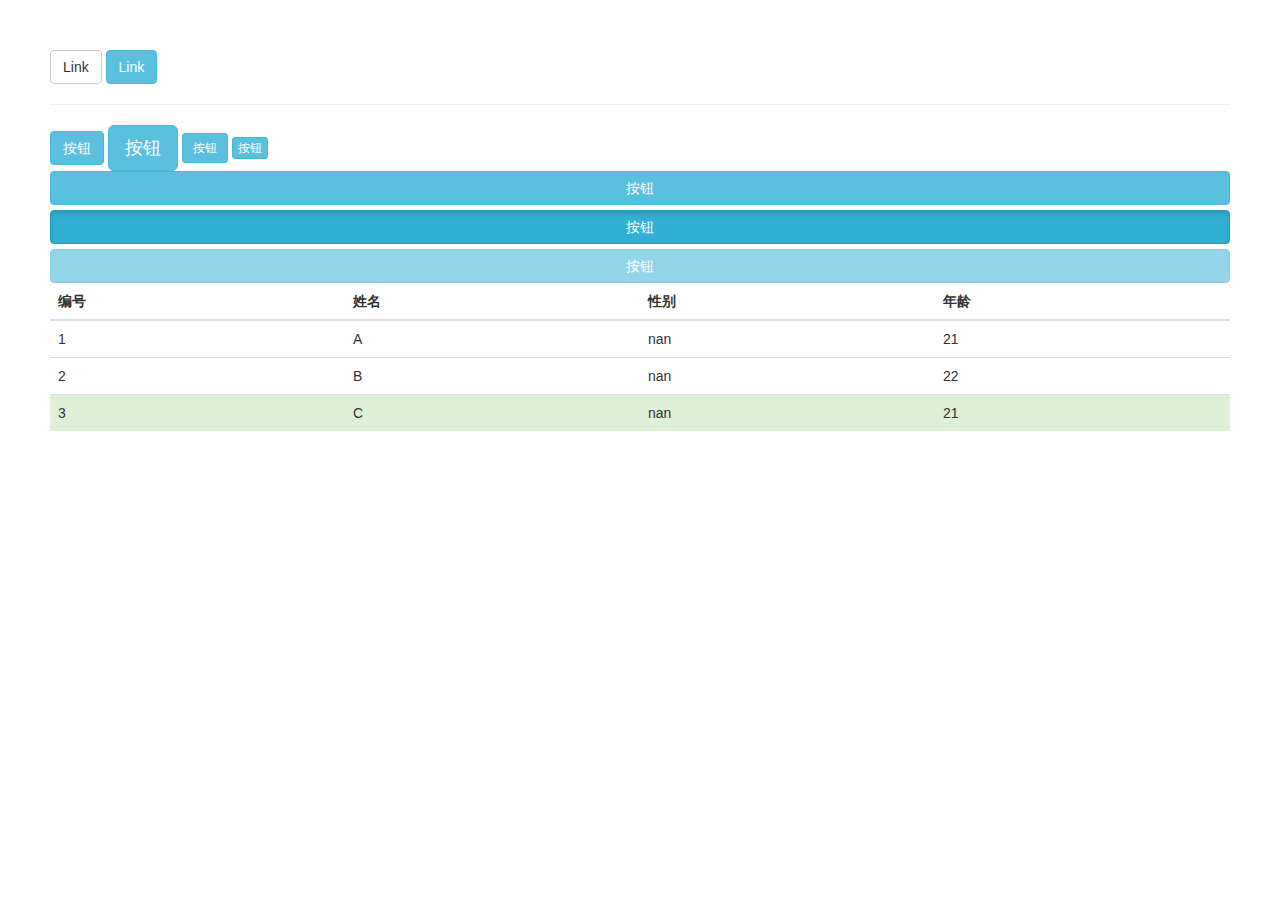
<file: 3/index.html>
<!DOCTYPE html>
<html>
<head lang="en">
    <meta charset="UTF-8">
    <title>表格和按钮</title>
    <link rel="stylesheet" href="../public/bootstrap/css/bootstrap.min.css">
    <style>
    /*覆写bootstrap 的table-striped样式*/
    	.table-striped > tbody > tr:nth-of-type(2n+1) {
    background-color: red;
}
    </style>
</head>
<body style="margin:50px" class="table-responsive">

<!--默认样式-->
<a class="btn btn-default">Link</a>
<!--按钮样式-->
<a class="btn btn-info" href="http://localhost" target="_blank">Link</a>
<br/>
<hr>
<!--大中小按钮样式-->
<button class="btn btn-info">按钮</button>
<button class="btn btn-info btn-lg">按钮</button>
<button class="btn btn-info btn-sm">按钮</button>
<button class="btn btn-info btn-xs">按钮</button>
<!--块级换行按钮-->
<button class="btn btn-info btn-block">按钮</button>
<!--激活状态  激活按钮-->
<button class="btn btn-info btn-block active">按钮</button>
<!--禁用状态-->
<button class="btn btn-info btn-block disabled">按钮</button>

<!--条纹状表格,隔一行一个样式-->
<!--<table class="table table-striped">-->
<!--带边框的表格-->
<!--<table class="table  table-bordered">-->
<!--条纹,边框公用-->
<!--<table class="table table-striped  table-bordered">-->
<!--鼠标悬停效果-->
<!--<table class="table table-hover">-->
<!--隐藏行-->
<!--<table class="table sr-only">-->
<!--响应式表格 小于768出现边框-->
<table class="table ">
	<thead>
		<tr>
			<th>编号</th>
			<th>姓名</th>
			<th>性别</th>
			<th>年龄</th>
		</tr>
	</thead>	
	<tbody>
		<tr class="">
			<td>1</td>
			<td>A</td>
			<td>nan</td>
			<td>21</td>
		</tr>
		<tr calss="info">
			<td>2</td>
			<td>B</td>
			<td>nan</td>
			<td>22</td>
		</tr>
		<tr class="success">
			<td>3</td>
			<td>C</td>
			<td>nan</td>
			<td>21</td>
		</tr>
		<tr class="sr-only">
			<td>4</td>
			<td>D</td>
			<td>nan</td>
			<td>22</td>
		</tr>	
	</tbody>
</table>

<script src="../public/js/jquery2.1.1.min.js"></script>
<script src="../public/bootstrap/js/bootstrap.js"></script>
</body>
</html>
</file>
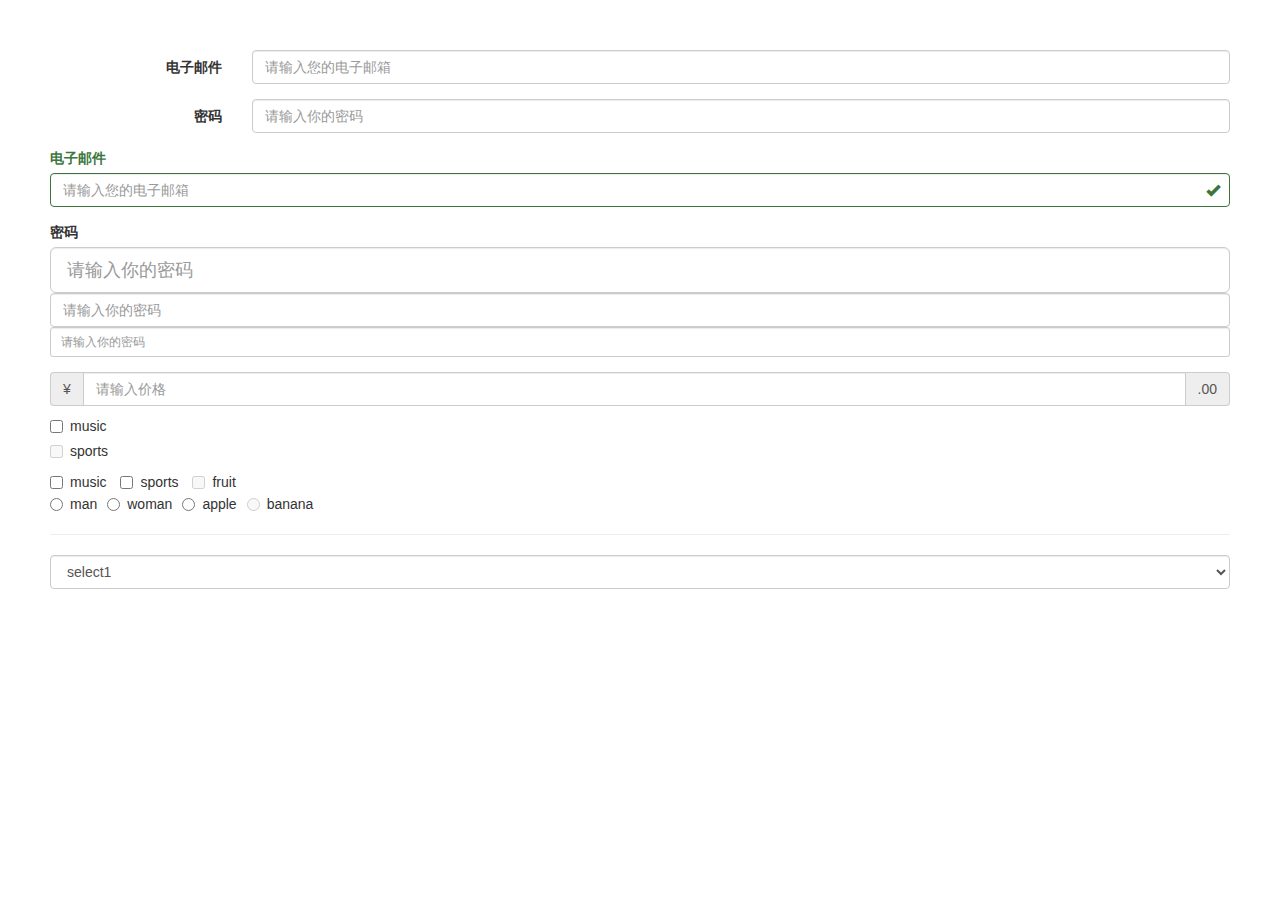
<file: 4/index.html>
<!DOCTYPE html>
<html>
<head lang="en">
    <meta charset="UTF-8">
    <title>表单和图片1</title>
    <link rel="stylesheet" href="../public/bootstrap/css/bootstrap.min.css">
    <style>
        /*覆写bootstrap 的table-striped样式*/
        .table-striped > tbody > tr:nth-of-type(2n+1) {
            background-color: red;
        }
    </style>
</head>
<body style="margin:50px">

<!--form-horizontal 水平-->
<from class="form-horizontal">
    <div class="form-group">
        <label class="col-sm-2 control-label">电子邮件</label>
        <div class="col-sm-10 ">
            <input type="email" class="form-control" placeholder="请输入您的电子邮箱">
        </div>
    </div>

    <div class="form-group">
        <label class="col-sm-2 control-label">密码</label>
        <div class="col-sm-10">
            <input type="password" class="form-control" placeholder="请输入你的密码">
        </div>
    </div>
</from>

<!--内联表单,让所有表单元素居于一行,宽度小于768-->
<!--<form class="form-inline">-->
<form class="">
      <!--效验状态 和同步-->
    <div class="form-group has-success has-feedback">
        <label class="control-label">电子邮件</label>
        <input type="email" class="form-control" placeholder="请输入您的电子邮箱">
        <!--添加额外图标 glyphicon glyphicon-ok form-control-feedback +div 相对定位has-feedback-->
        <!--其他状态 glyphicon-warning-sign警告状态 glyphicon-remove错误状态 -->
        <span class="glyphicon glyphicon-ok form-control-feedback"></span>
    </div>

    <div class="form-group">
        <label>密码</label>
        <!--控制尺寸从大到小-->
        <input type="password" class="form-control input-lg" placeholder="请输入你的密码">
        <input type="password" class="form-control" placeholder="请输入你的密码">
        <input type="password" class="form-control input-sm" placeholder="请输入你的密码">
    </div>

    <!--表单合组,前后增加片段-->
    <div class="input-group">
        <div class="input-group-addon">¥</div>
        <input type="text" class="form-control" placeholder="请输入价格">
        <div class="input-group-addon">.00</div>
    </div>
    <div class="checkbox">
        <label><input type="checkbox">music</label>
    </div>
    <div class="checkbox disabled">
        <label><input type="checkbox" disabled>sports</label>
    </div>

    <!--设置内联一行-->
    <label class="checkbox-inline">
        <input type="checkbox">music
    </label>
    <label class="checkbox-inline">
        <input type="checkbox">sports
    </label>
    <label class="checkbox-inline disabled">
        <input type="checkbox" disabled>fruit
    </label>
    <div class="input-group">
        <label class="radio-inline">
            <input name="sexual" type="radio">man
        </label>
        <label class="radio-inline">
            <input name="sexual" type="radio">woman
        </label>

        <label class="radio-inline disabled">
            <input name="fruit" type="radio">apple
        </label>
        <label class="radio-inline disabled">
            <input name="fruit" type="radio" disabled>banana
        </label>
    </div>

    <hr>

    <!--下拉列表-->
    <select class="form-control">
        <option>select1</option>
        <option>select2</option>
        <option>select3</option>
        <option>select4</option>
    </select>
</form>


<script src="../public/js/jquery2.1.1.min.js"></script>
<script src="../public/bootstrap/js/bootstrap.js"></script>
</body>
</html>
</file>
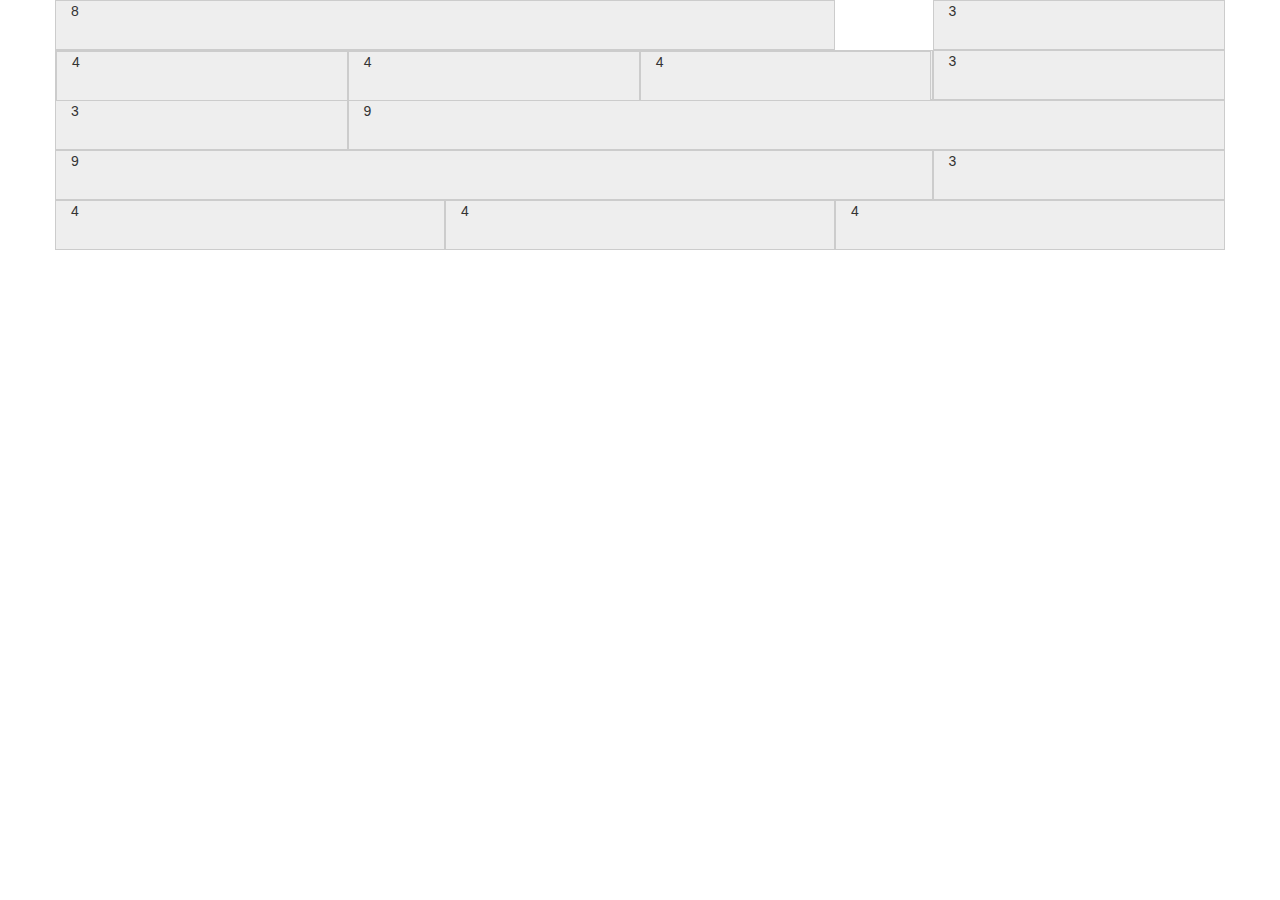
<file: 5/index.html>
<!DOCTYPE html>
<html>
<head lang="en">
    <meta charset="UTF-8">
    <meta name="viewport" content="width=device-width,initial-scale=1;maximum-scale=1,user-scalable=no">
    <title>删格系统</title>
    <link rel="stylesheet" href="../public/bootstrap/css/bootstrap.min.css">
    <style>
       .a {
           height:  50px;
           border: 1px solid #cccccc;
           background-color:#eeeeee;
       }
    </style>
</head>
<body>
<!--<div class="container-fluid a">-->
    <!--...-->
<!--</div>-->
<div class="container">
    <!--<div class="row">-->
        <!--&lt;!&ndash;最多显示12列 根据屏幕分辨率(大小屏幕) 12列放三行(lg-3) 12列放4行(md-4) 12列放6行(sm-6 xs-6) &ndash;&gt;-->
        <!--<div class="col-lg-3 col-md-4 col-sm-6 col-xs-6 a">1</div>-->
        <!--<div class="col-lg-3 col-md-4 col-sm-6 col-xs-6 a">1</div>-->
        <!--<div class="col-lg-3 col-md-4 col-sm-6 col-xs-6 a">1</div>-->
        <!--<div class="col-lg-3 col-md-4 col-sm-6 col-xs-6 a">1</div>-->
        <!--<div class="col-lg-3 col-md-4 col-sm-6 col-xs-6 a">1</div>-->
        <!--<div class="col-lg-3 col-md-4 col-sm-6 col-xs-6 a">1</div>-->
        <!--<div class="col-lg-3 col-md-4 col-sm-6 col-xs-6 a">1</div>-->
        <!--<div class="col-lg-3 col-md-4 col-sm-6 col-xs-6 a">1</div>-->
        <!--<div class="col-lg-3 col-md-4 col-sm-6 col-xs-6 a">1</div>-->
        <!--<div class="col-lg-3 col-md-4 col-sm-6 col-xs-6 a">1</div>-->
        <!--<div class="col-lg-3 col-md-4 col-sm-6 col-xs-6 a">1</div>-->
        <!--<div class="col-lg-3 col-md-4 col-sm-6 col-xs-6 a">1</div>-->
    <!--</div>-->

    <div class="row">
       <!--列偏移-->
        <div class="col-md-8 a">8</div>
        <div class="col-md-3 col-md-offset-1 a">3</div>
    </div>
    <div class="row">
       <!--嵌套-->
        <div class="col-md-9 a" style="padding:0">
            <div class="col-md-4 a">4</div>
            <div class="col-md-4 a">4</div>
            <div class="col-md-4 a">4</div>
        </div>
        <div class="col-md-3 a">3</div>
    </div>
    <div class="row">
        <!--排序-->
        <div class="col-md-9 a col-md-push-3">9</div>
        <div class="col-md-3 a col-md-pull-9">3</div>
    </div>
    <div class="row">
        <div class="col-md-9 a">9</div>
        <div class="col-md-3 a">3</div>
    </div>
    <div class="row">

        <div class="col-md-4 a">4</div>
        <div class="col-md-4 a">4</div>
        <div class="col-md-4 a">4</div>

    </div>
</div>

<script src="../public/js/jquery2.1.1.min.js"></script>
<script src="../public/bootstrap/js/bootstrap.js"></script>
</body>
</html>
</file>
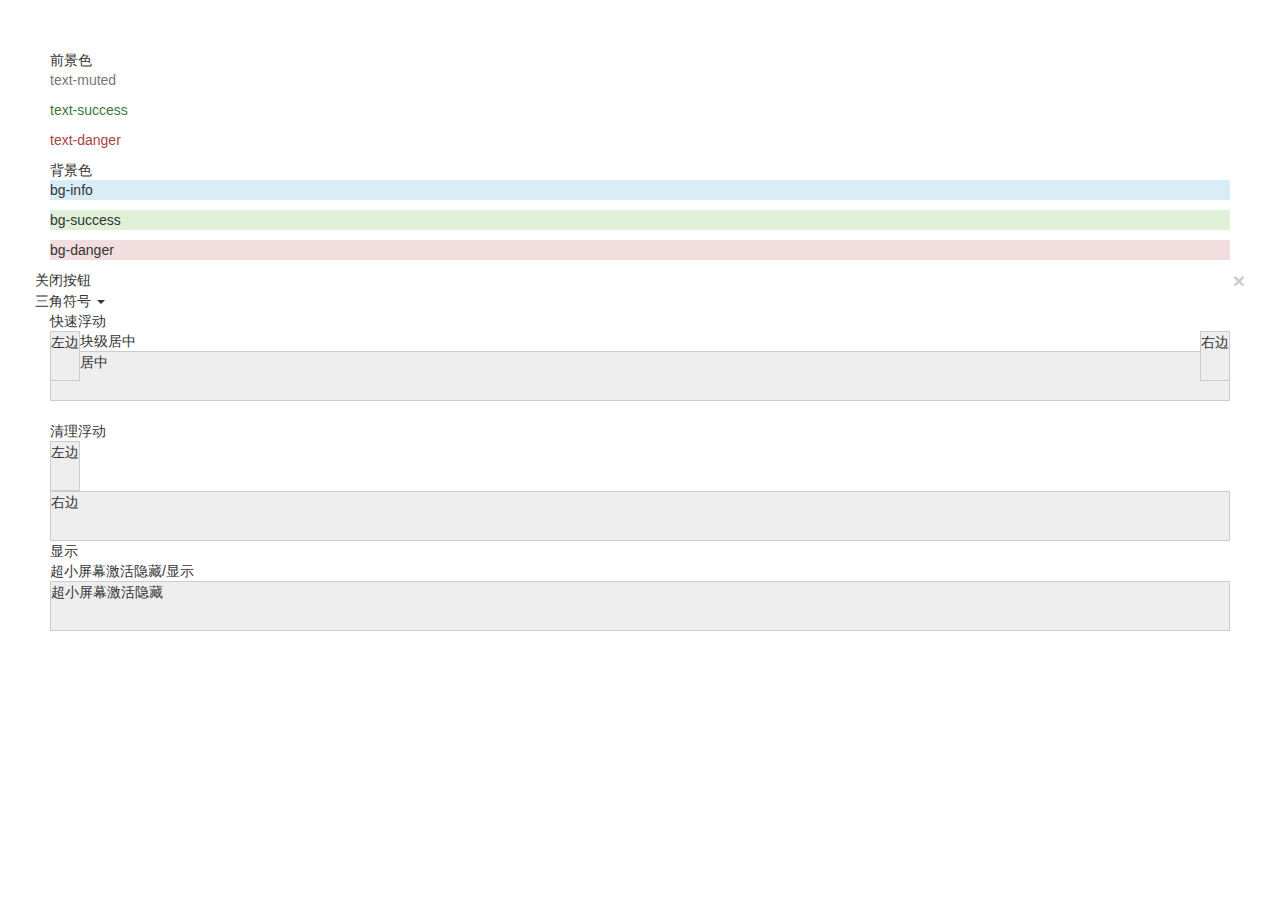
<file: 6/index.html>
<!DOCTYPE html>
<html>
<head lang="en">
    <meta charset="UTF-8">
    <meta name="viewport" content="width=device-width,initial-scale=1;maximum-scale=1,user-scalable=no">
    <title>辅助类和响应式工具</title>
    <link rel="stylesheet" href="../public/bootstrap/css/bootstrap.min.css">
    <style>
        .a {
            height:  50px;
            border: 1px solid #cccccc;
            background-color:#eeeeee;
        }
    </style>
</head>
<body style="margin: 50px;">

前景色
<p class="text-muted">text-muted</p>
<p class="text-success">text-success</p>
<p class="text-danger">text-danger</p>

背景色
<p class="bg-info">bg-info</p>
<p class="bg-success">bg-success</p>
<p class="bg-danger">bg-danger</p>

<div class="row">
    关闭按钮
    <button class="close">&times;</button>
</div>

<div class="row">
    三角符号
    <span class="caret"></span>
</div>

快速浮动
<br/>
<div class="pull-left a">左边</div>
<div class="pull-right a">右边</div>

块级居中
<div class="center-block a">居中</div>


<br/>
清理浮动
<br/>
<div class="pull-left a">左边</div>
<div class="clearfix"></div>
<div class="a">右边</div>

<div class="show">显示</div>
<div class="hidden">隐藏</div>

超小屏幕激活隐藏/显示
<div class="visible-xs-block a">超小屏幕激活显示</div>

<div class="visible-xs-inline a">超小屏幕激活显示-内联(加长宽没用)</div>

<div class="hidden-xs a">超小屏幕激活隐藏</div>

</body>
<script src="../public/js/jquery2.1.1.min.js"></script>
<script src="../public/bootstrap/js/bootstrap.js"></script>

</html>
</file>
